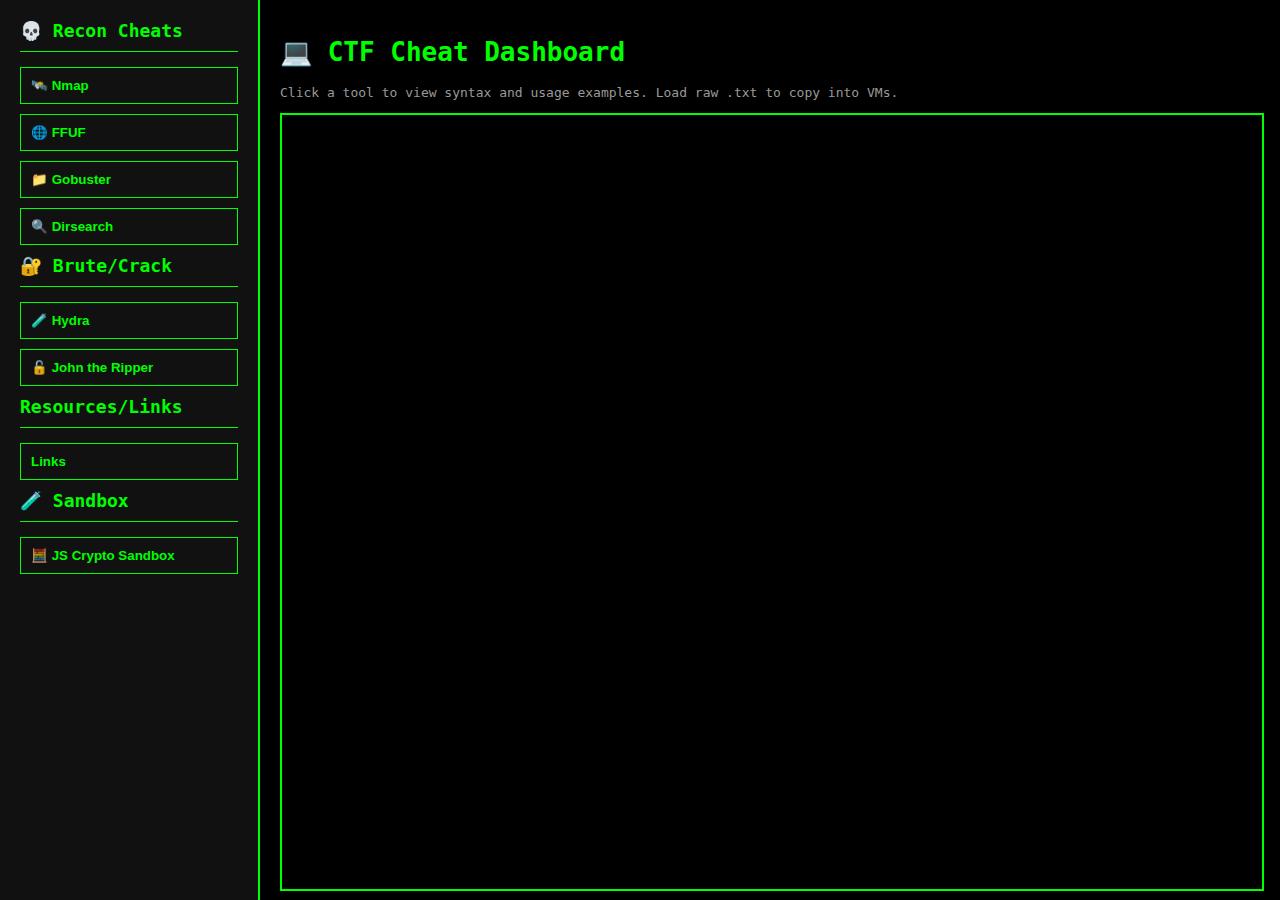
<file: opt/cheats/index.html>
<!DOCTYPE html>
<html lang="en">
<head>
  <meta charset="UTF-8" />
  <title>Cheat Panel — CTF Toolkit</title>
  <style>
    body {
      margin: 0;
      font-family: monospace;
      background: #000;
      color: #0f0;
      display: flex;
      height: 100vh;
    }

    .sidebar {
      width: 260px;
      background: #111;
      border-right: 2px solid #0f0;
      padding: 20px;
      box-sizing: border-box;
    }

    .sidebar h2 {
      color: #0f0;
      font-size: 18px;
      margin-top: 0;
      border-bottom: 1px solid #0f0;
      padding-bottom: 10px;
    }

    .cheat-btn {
      display: block;
      background: transparent;
      color: #0f0;
      border: 1px solid #0f0;
      margin: 10px 0;
      padding: 10px;
      cursor: pointer;
      text-align: left;
      width: 100%;
      font-weight: bold;
      transition: 0.2s;
    }

    .cheat-btn:hover {
      background: #0f0;
      color: #000;
    }

    .main {
      flex-grow: 1;
      padding: 20px;
      box-sizing: border-box;
    }

    iframe {
      width: 100%;
      height: 90%;
      border: 2px solid #0f0;
      background: #000;
    }

    .info {
      font-size: 13px;
      color: #999;
      margin-top: 8px;
    }

    a.txt-link {
      display: inline-block;
      margin-top: 8px;
      font-size: 13px;
      color: #0ff;
    }
  </style>
</head>
<body>
  <div class="sidebar">
    <h2>💀 Recon Cheats</h2>
    <button class="cheat-btn" onclick="loadCheat('tools/nmap.html', 'txt/nmap.txt')">🛰️ Nmap</button>
    <button class="cheat-btn" onclick="loadCheat('tools/ffuf.html', 'txt/ffuf.txt')">🌐 FFUF</button>
    <button class="cheat-btn" onclick="loadCheat('tools/gobuster.html', 'txt/gobuster.txt')">📁 Gobuster</button>
    <button class="cheat-btn" onclick="loadCheat('tools/dirsearch.html', 'txt/dirsearch.txt')">🔍 Dirsearch</button>

    <h2>🔐 Brute/Crack</h2>
    <button class="cheat-btn" onclick="loadCheat('tools/hydra.html', 'txt/hydra.txt')">🧪 Hydra</button>
    <button class="cheat-btn" onclick="loadCheat('tools/john.html', 'txt/john.txt')">🔓 John the Ripper</button>

    <h2> Resources/Links</h2>
    <button class="cheat-btn" onclick="loadCheat('tools/links.html', 'txt/links.txt')"> Links</button>
    <h2>🧪 Sandbox</h2>
    <button class="cheat-btn" onclick="loadCheat('tools/sandbox.html', '')">🧮 JS Crypto Sandbox</button>
  </div>

  <div class="main">
    <h1>💻 CTF Cheat Dashboard</h1>
    <p class="info">Click a tool to view syntax and usage examples. Load raw .txt to copy into VMs.</p>

    <iframe id="cheatFrame" src="" title="Cheat content will appear here"></iframe>
    <a id="txtLink" class="txt-link" href="#" target="_blank" style="display:none;">🔗 Open raw .txt version</a>
  </div>

  <script>
    function loadCheat(htmlPath, txtPath) {
      document.getElementById('cheatFrame').src = htmlPath;
      const txtLink = document.getElementById('txtLink');
      txtLink.href = txtPath;
      txtLink.style.display = "inline-block";
    }
  </script>
</body>
</html>
</file>
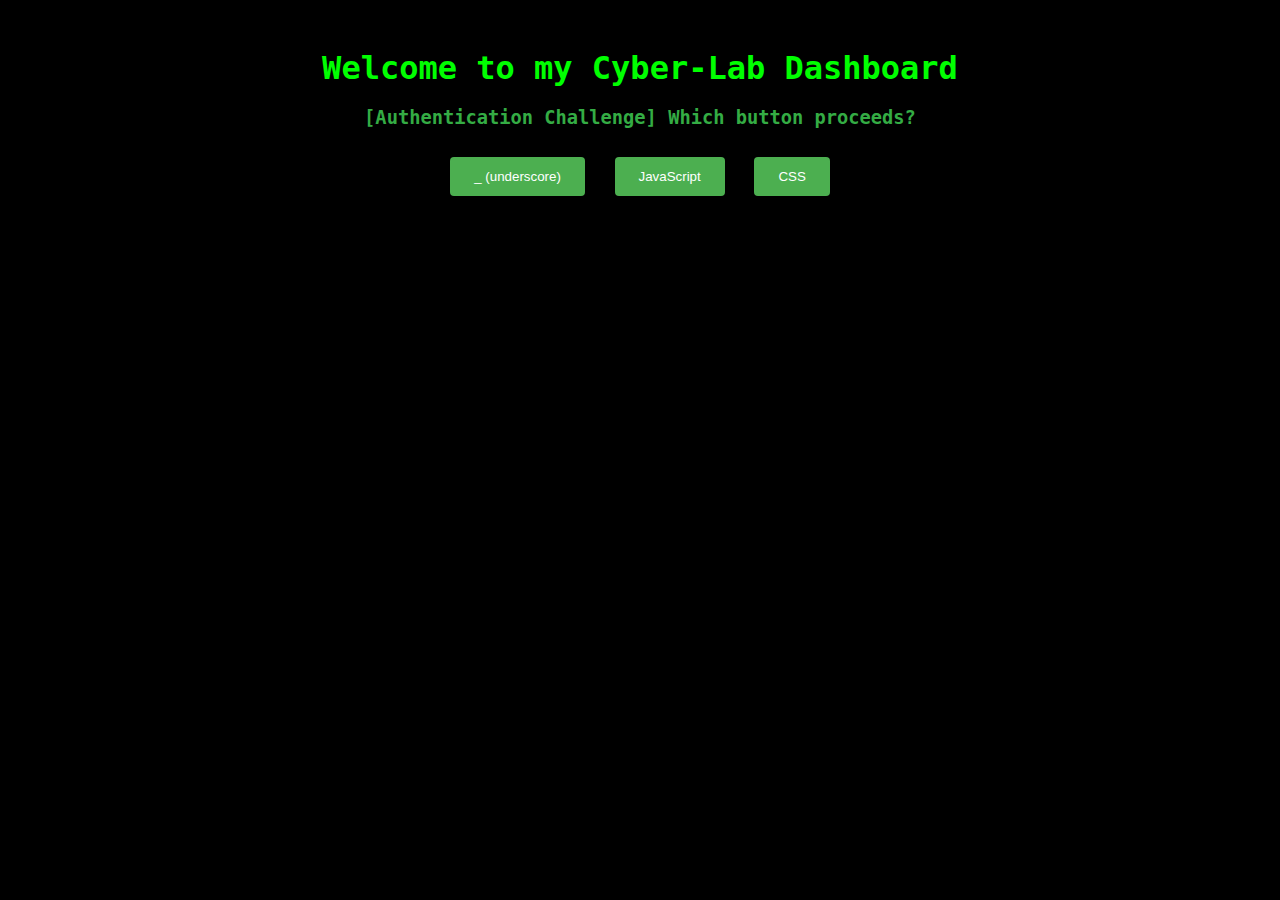
<file: opt/cyber-dash/index.html>
<!DOCTYPE html>
<html lang="en">
<head>
  <meta charset="UTF-8" />
  <title>Home Lab Dashboard</title>
  <link rel="stylesheet" href="style.css">
</head>
<body>
  <h1>Welcome to my Cyber-Lab Dashboard</h1>

  <h3>[Authentication Challenge] Which button proceeds?</h3>
  <button class="option-button" onclick="checkAnswer(true)">_ (underscore)</button>
  <button class="option-button" onclick="checkAnswer(false)">JavaScript</button>
  <button class="option-button" onclick="checkAnswer(false)">CSS</button>
  <p id="result"></p>

  <div id="nav-links" style="display:none; margin-top:30px;">
    <h3>📤 Upload a File</h3>
    <form action="/upload" method="post" enctype="multipart/form-data">
      <input type="file" name="file" required>
      <button type="submit">Upload</button>
    </form>

    <h3>📂 Shared Files</h3>
    <p><a href="/uploads/">Browse uploads here</a></p>

    <h3>🔗 Infrastructure Access</h3>
    <a href="tux-talks.html">
      <button class="nav-button">🐧 Tux Talks</button>
    </a>

    <h3>🧠 CTF Cheats</h3>
    <a href="cheats/index.html" target="_blank">
      <button class="nav-button">📖 Open Cheat Dashboard</button>
    </a>
  </div>

  <script>
    function checkAnswer(isCorrect) {
      const result = document.getElementById("result");
      const navLinks = document.getElementById("nav-links");

      if (isCorrect) {
        result.innerHTML = "Correct! Dashboard unlocked.";
        navLinks.style.display = "block";
      } else {
        result.innerHTML = "Incorrect. Try again!";
      }
    }
  </script>
</body>
</html>
</file>
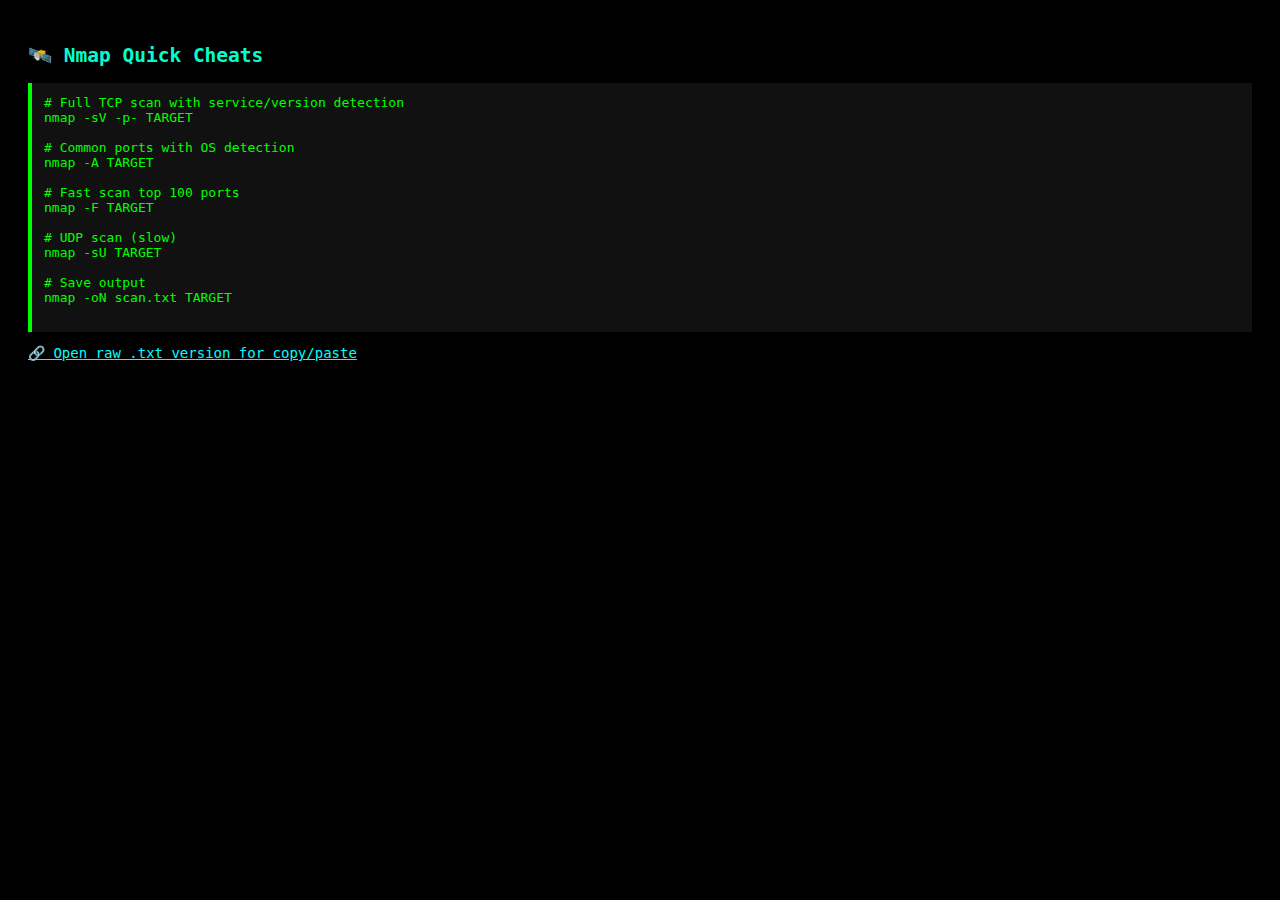
<file: tools/nmap.html>
<!DOCTYPE html>
<html lang="en">
<head>
  <meta charset="UTF-8" />
  <title>Nmap Cheat</title>
  <style>
    body {
      background: #000;
      color: #0f0;
      font-family: monospace;
      padding: 20px;
    }
    h2 {
      color: #00ffcc;
    }
    pre {
      background: #111;
      padding: 12px;
      border-left: 4px solid #0f0;
      white-space: pre-wrap;
    }
    a {
      color: #00ffff;
      font-size: 14px;
    }
  </style>
</head>
<body>
  <h2>🛰️ Nmap Quick Cheats</h2>
  <pre>
# Full TCP scan with service/version detection
nmap -sV -p- TARGET

# Common ports with OS detection
nmap -A TARGET

# Fast scan top 100 ports
nmap -F TARGET

# UDP scan (slow)
nmap -sU TARGET

# Save output
nmap -oN scan.txt TARGET
  </pre>

  <a href="../txt/nmap.txt" target="_blank">🔗 Open raw .txt version for copy/paste</a>
</body>
</html>
</file>
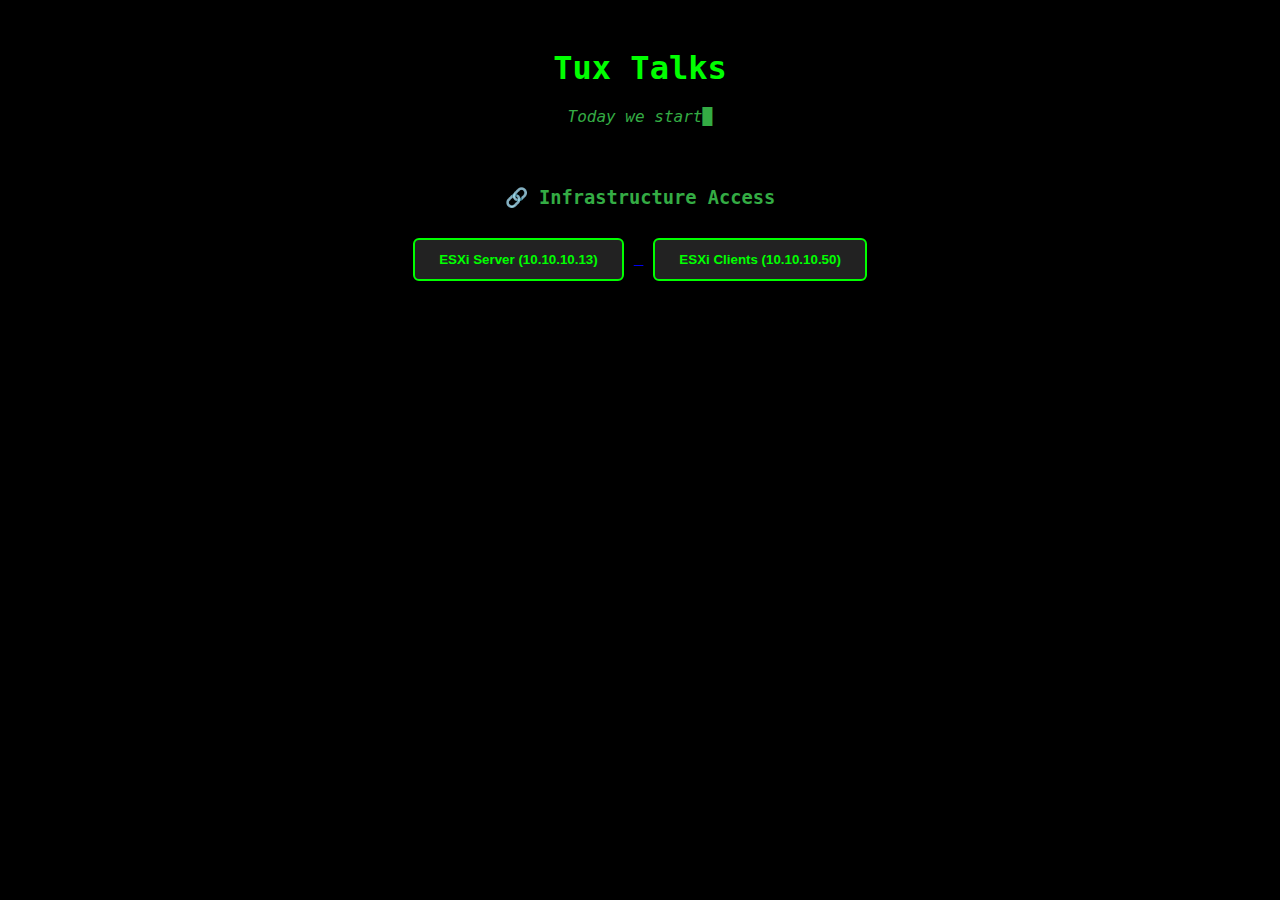
<file: opt/cyber-dash/Bak-tux-talks.html>
<!DOCTYPE html>
<html lang="en">
<head>
  <meta charset="UTF-8">
  <title>Tux Talks</title>
  <link rel="stylesheet" href="style.css">
  <style>
    .cursor {
      display: inline-block;
      width: 10px;
      animation: blink 1s steps(1) infinite;
    }
    @keyframes blink {
      50% { opacity: 0; }
    }
  </style>
</head>
<body>
  <h1>Tux Talks</h1>
  <div id="ascii"></div>
  <div id="speech"></div>

  <div id="nav-links" style="margin-top:30px;">
    <h3>🔗 Infrastructure Access</h3>
    <a href="https://10.10.10.13" target="_blank">
      <button class="nav-button">ESXi Server (10.10.10.13)</button>
    </a>
    <a href="https://10.10.10.50" target="_blank">
      <button class="nav-button">ESXi Clients (10.10.10.50)</button>
    </a>
  </div>

  <script src="dash.js"></script>
</body>
</html>
</file>
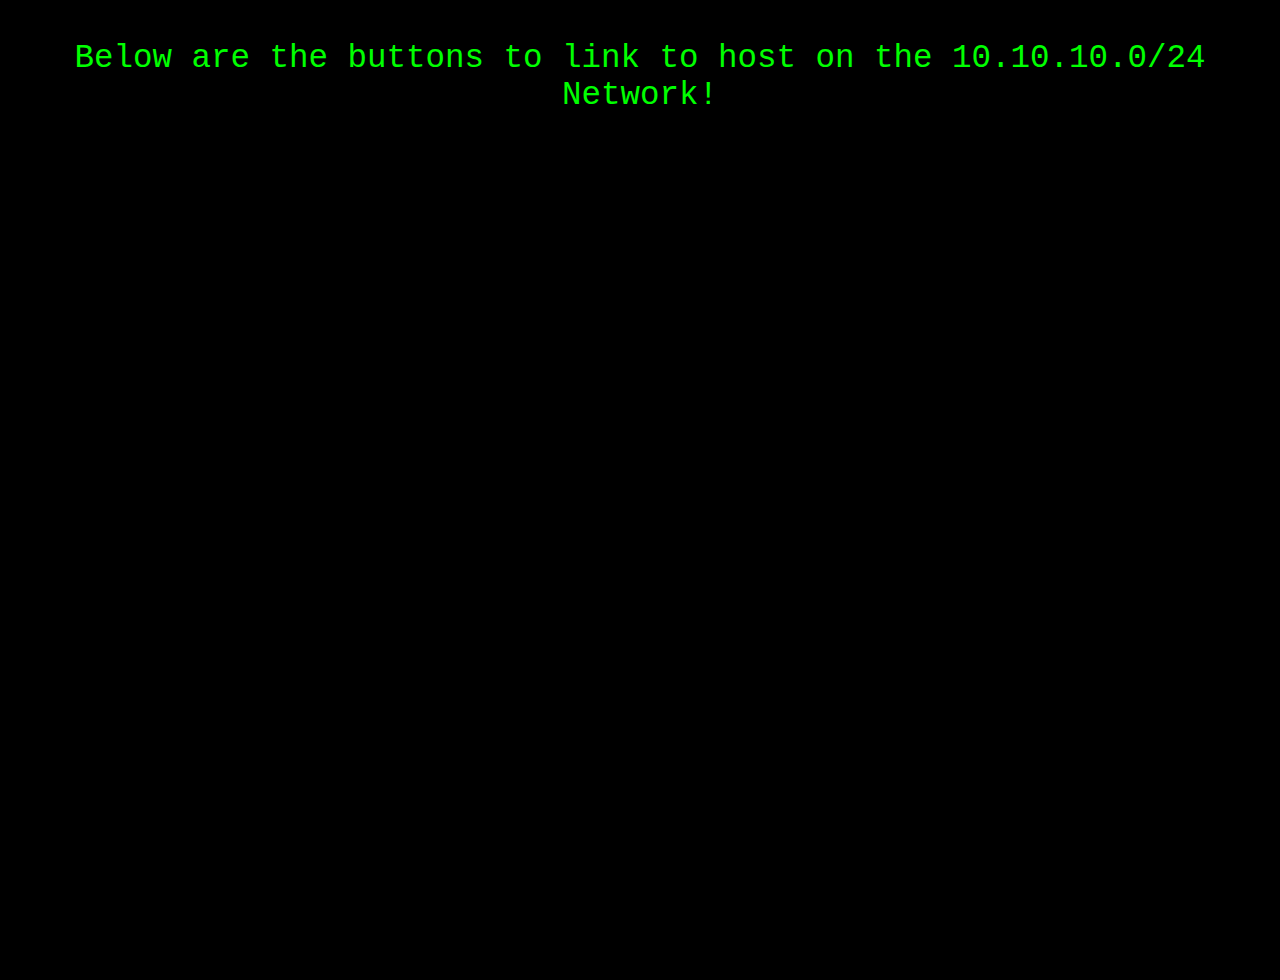
<file: opt/cyber-dash/tux-talks.html>
<!DOCTYPE html>
<html lang="en">
<head>
  <meta charset="UTF-8">
  <title>DNS Host Map!</title>
  <style>
    body {
      background: black;
      color: #00FF00;
      font-family: monospace;
      display: flex;
      flex-direction: column;
      align-items: center;
      justify-content: start;
      height: 100vh;
      margin: 0;
      padding: 40px;
    }

    #title {
      font-size: 2.5em;
      text-align: center;
      opacity: 1;
      transition: opacity 0.3s ease-in-out;
    }

    #ascii {
      white-space: pre;
      font-size: 21px;
      line-height: 1.3;
      text-align: left;
      margin-top: 40px;
      display: none;
    }

    #speech {
      color: cyan;
      font-style: italic;
      margin-top: 20px;
      text-align: center;
      font-size: 1.1em;
      min-height: 60px;
      display: none;
    }

    #effectButtons {
      display: none;
      margin-top: 30px;
      flex-wrap: wrap;
      gap: 10px;
    }

    .btn {
      padding: 10px 20px;
      background: #111;
      color: #0f0;
      border: 1px solid #0f0;
      cursor: pointer;
      transform: scale(3);
      transition: transform 0.6s ease-in-out;
    }

    .btn.show {
      transform: scale(1);
    }
  </style>
</head>
<body>

  <div id="title">Below are the buttons to link to host on the 10.10.10.0/24 Network!</div>
  <div id="ascii"></div>
  <div id="speech"></div>

  <div id="effectButtons">
    <button class="btn" id="restartBtn" style="display: none; margin-top: 20px;">Restart Animation</button>
    <button class="btn">protectli.dubz-vault.corp</button>
    <button class="btn">esxi-serv.dubz-vault.corp</button>
    <button class="btn">esxi-sec.dubz-vault.corp</button>
    <button class="btn">dubzpi.dubz-vault.corp</button>
    <button class="btn">esxi-clients.dubz-vault.corp</button>
    <button class="btn">LANDNS-LAPTOP.dubz-vault.corp</button>
    <button class="btn">ABS.dubz-vault.corp</button>
    <button class="btn">unused</button>
    <button class="btn">unused</button>
    <button class="btn">unused</button>
  </div>

  <script>
    const title = document.getElementById('title');
    let blinkCount = 0;

    function blinkTitle() {
      if (blinkCount >= 6) {
        title.style.opacity = 1;
        startTuxIntro();
        return;
      }

      title.style.opacity = (title.style.opacity == 0 ? 1 : 0);
      blinkCount++;
      setTimeout(blinkTitle, 300);
    }

    const frames = [
`      .--.
     |o_o |
     |:_/ |
    //   \\ \\
   (|     | )
  /'\\_   _/\\\`
  \\___)=(___/`,

`      .--.
     |x_x |
     |:_/ |
    //   \\ \\
   (|     | )
  /'\\_   _/\\\`
  \\___)=(___/`,

`      .--.
     |^_^ |
     |:_/ |
    //   \\ \\
   (|     | )
  /'\\_   _/\\\`
  \\___)=(___/`
    ];

    const speechLines = [
      "Today we start with the Start Of Authority config.",
      "These buttons will link over to each host!",
      "A user name and password are needed!",
      "This file will be a dashboard!",
      "My assistant dubz will now demonstrait!"
    ];

    let frameIndex = 0;
    let speechIndex = 0;
    let animationInterval;

    const hostMap = {
      "protectli.dubz-vault.corp": "http://10.10.10.1",
      "esxi-serv.dubz-vault.corp": "http://10.10.10.13",
      "esxi-sec.dubz-vault.corp": "http://10.10.10.19",
      "dubzpi.dubz-vault.corp": "http://10.10.10.30",
      "esxi-clients.dubz-vault.corp": "http://10.10.10.50",
      "LANDNS-LAPTOP.dubz-vault.corp": "http://10.10.10.200",
      "ABS.dubz-vault.corp": "http://10.10.10.202"
    };

    function startTuxIntro() {
      document.getElementById('ascii').style.display = 'block';
      document.getElementById('speech').style.display = 'block';

      animationInterval = setInterval(() => {
        document.getElementById('ascii').textContent = frames[frameIndex];
        frameIndex = (frameIndex + 1) % frames.length;
      }, 600);

      showSpeechLine();
    }

    function showSpeechLine() {
      const speechEl = document.getElementById('speech');
      speechEl.textContent = speechLines[speechIndex];

      speechIndex++;
      if (speechIndex < speechLines.length) {
        setTimeout(showSpeechLine, 5000);
      } else {
        setTimeout(() => {
          clearInterval(animationInterval);
          showButtons();
        }, 3000);
      }
    }

    function showButtons() {
      const container = document.getElementById('effectButtons');
      container.style.display = 'flex';

      const buttons = document.querySelectorAll('.btn');
      buttons.forEach(btn => {
        const host = btn.innerText.trim();
        if (hostMap[host]) {
          btn.onclick = () => window.open(hostMap[host], "_blank");
        } else {
          btn.onclick = () => alert("No mapping available for this button.");
        }
      });

      setTimeout(() => {
        buttons.forEach(btn => btn.classList.add('show'));
      }, 100);

      document.getElementById('restartBtn').style.display = 'inline-block';
    }

    document.getElementById('restartBtn').addEventListener('click', restartAnimation);

    function restartAnimation() {
      clearInterval(animationInterval);
      blinkCount = 0;
      frameIndex = 0;
      speechIndex = 0;
      document.getElementById('ascii').style.display = 'none';
      document.getElementById('speech').style.display = 'none';
      document.getElementById('effectButtons').style.display = 'none';
      document.querySelectorAll('.btn').forEach(btn => btn.classList.remove('show'));
      blinkTitle();
    }

    blinkTitle();
  </script>
</body>
</file>
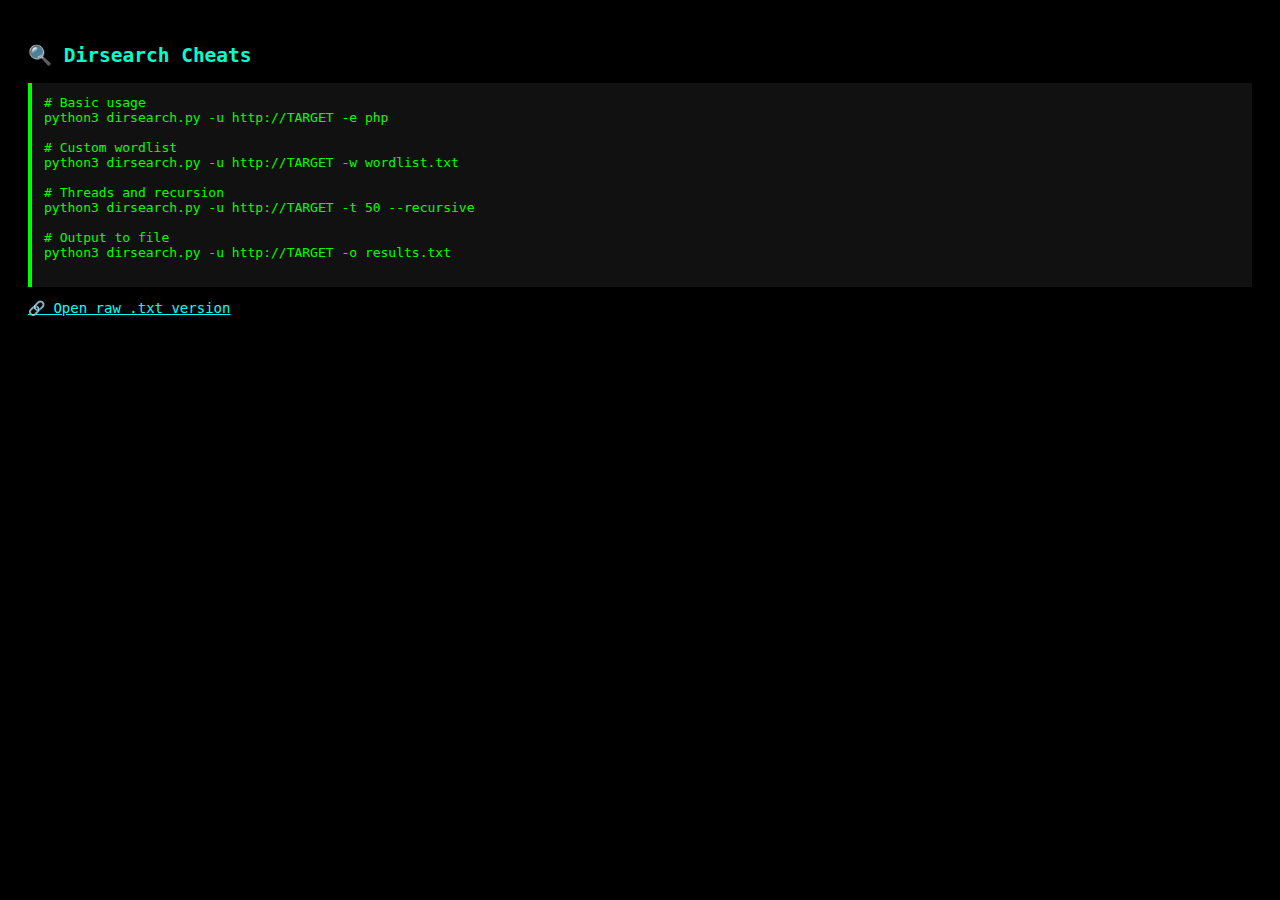
<file: opt/cheats/tools/dirsearch.html>
<!DOCTYPE html>
<html lang="en">
<head>
  <meta charset="UTF-8" />
  <title>Dirsearch Cheat</title>
  <style>
    body { background:#000; color:#0f0; font-family:monospace; padding:20px; }
    h2 { color:#00ffcc; }
    pre { background:#111; padding:12px; border-left:4px solid #0f0; white-space:pre-wrap; }
    a { color:#0ff; font-size:14px; }
  </style>
</head>
<body>
  <h2>🔍 Dirsearch Cheats</h2>
  <pre>
# Basic usage
python3 dirsearch.py -u http://TARGET -e php

# Custom wordlist
python3 dirsearch.py -u http://TARGET -w wordlist.txt

# Threads and recursion
python3 dirsearch.py -u http://TARGET -t 50 --recursive

# Output to file
python3 dirsearch.py -u http://TARGET -o results.txt
  </pre>
  <a href="../txt/dirsearch.txt" target="_blank">🔗 Open raw .txt version</a>
</body>
</html>
</file>
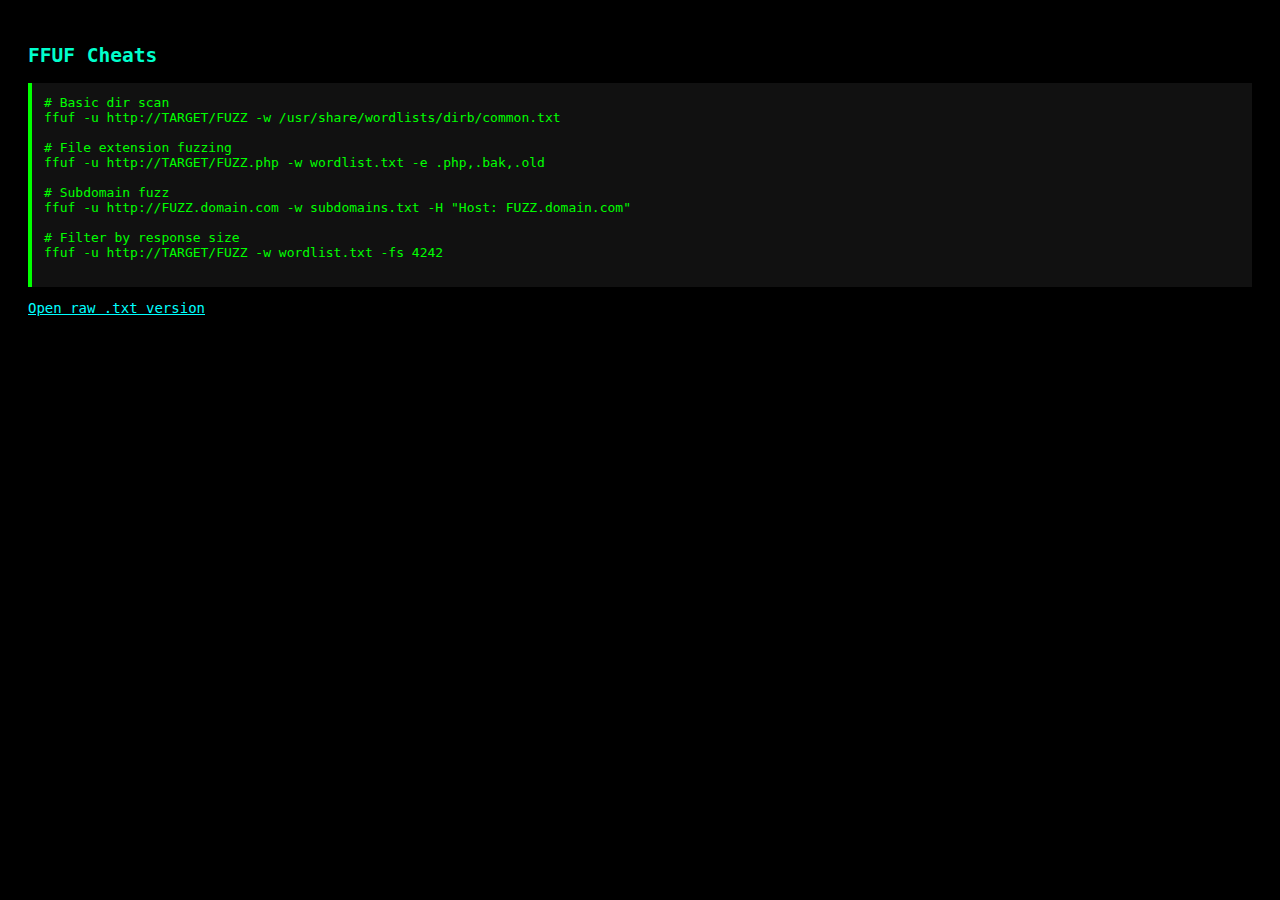
<file: opt/cheats/tools/ffuf.html>
<!DOCTYPE html>
<html lang="en">
<head>
  <meta charset="UTF-8" />
  <title>FFUF Cheat</title>
  <style>
    body { background:#000; color:#0f0; font-family:monospace; padding:20px; }
    h2 { color:#00ffcc; }
    pre { background:#111; padding:12px; border-left:4px solid #0f0; white-space:pre-wrap; }
    a { color:#0ff; font-size:14px; }
  </style>
</head>
<body>
  <h2> FFUF Cheats</h2>
  <pre>
# Basic dir scan
ffuf -u http://TARGET/FUZZ -w /usr/share/wordlists/dirb/common.txt

# File extension fuzzing
ffuf -u http://TARGET/FUZZ.php -w wordlist.txt -e .php,.bak,.old

# Subdomain fuzz
ffuf -u http://FUZZ.domain.com -w subdomains.txt -H "Host: FUZZ.domain.com"

# Filter by response size
ffuf -u http://TARGET/FUZZ -w wordlist.txt -fs 4242
  </pre>
  <a href="../txt/ffuf.txt" target="_blank"> Open raw .txt version</a>
</body>
</html>
</file>
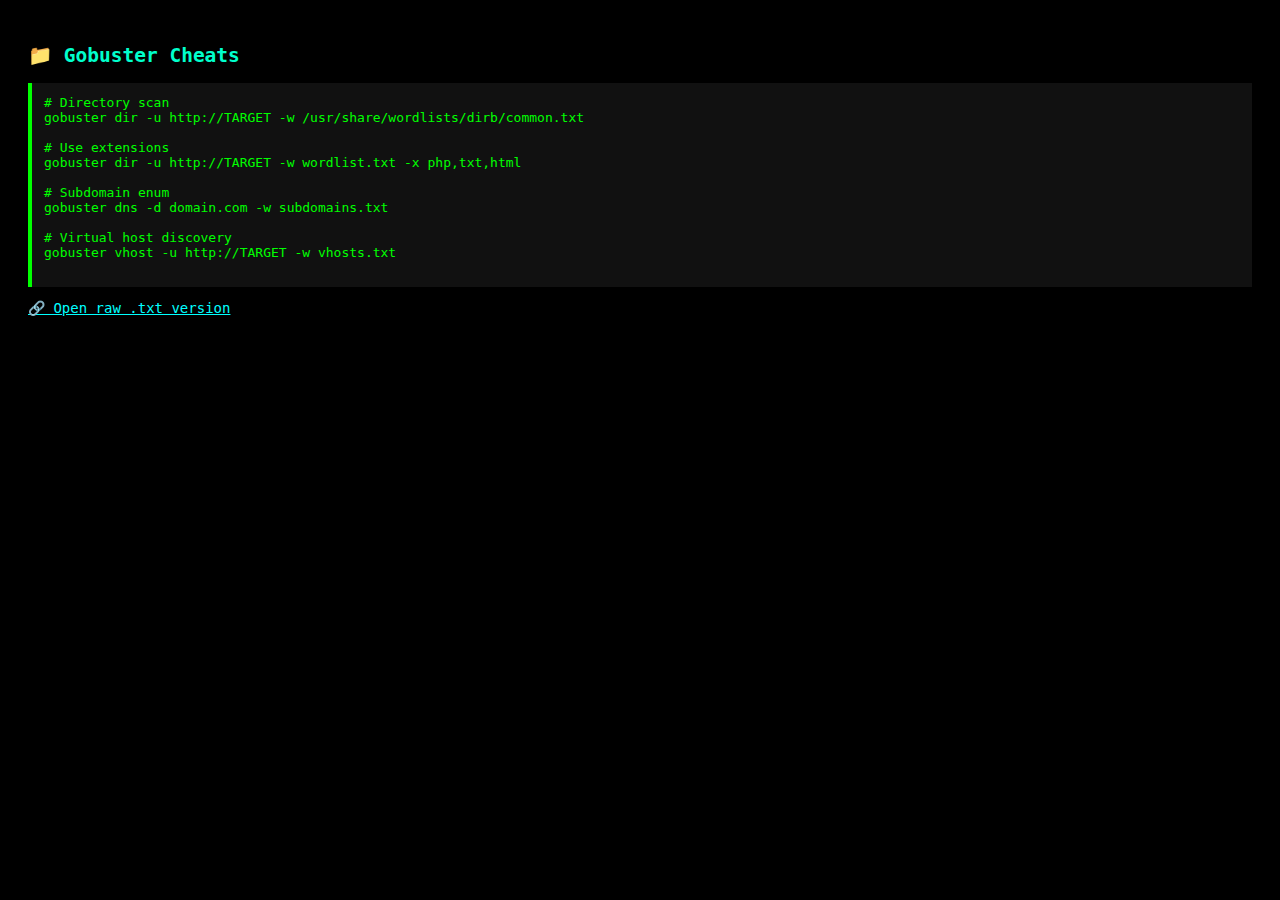
<file: opt/cheats/tools/gobuster.html>
<!DOCTYPE html>
<html lang="en">
<head>
  <meta charset="UTF-8" />
  <title>Gobuster Cheat</title>
  <style>
    body { background:#000; color:#0f0; font-family:monospace; padding:20px; }
    h2 { color:#00ffcc; }
    pre { background:#111; padding:12px; border-left:4px solid #0f0; white-space:pre-wrap; }
    a { color:#0ff; font-size:14px; }
  </style>
</head>
<body>
  <h2>📁 Gobuster Cheats</h2>
  <pre>
# Directory scan
gobuster dir -u http://TARGET -w /usr/share/wordlists/dirb/common.txt

# Use extensions
gobuster dir -u http://TARGET -w wordlist.txt -x php,txt,html

# Subdomain enum
gobuster dns -d domain.com -w subdomains.txt

# Virtual host discovery
gobuster vhost -u http://TARGET -w vhosts.txt
  </pre>
  <a href="../txt/gobuster.txt" target="_blank">🔗 Open raw .txt version</a>
</body>
</html>
</file>
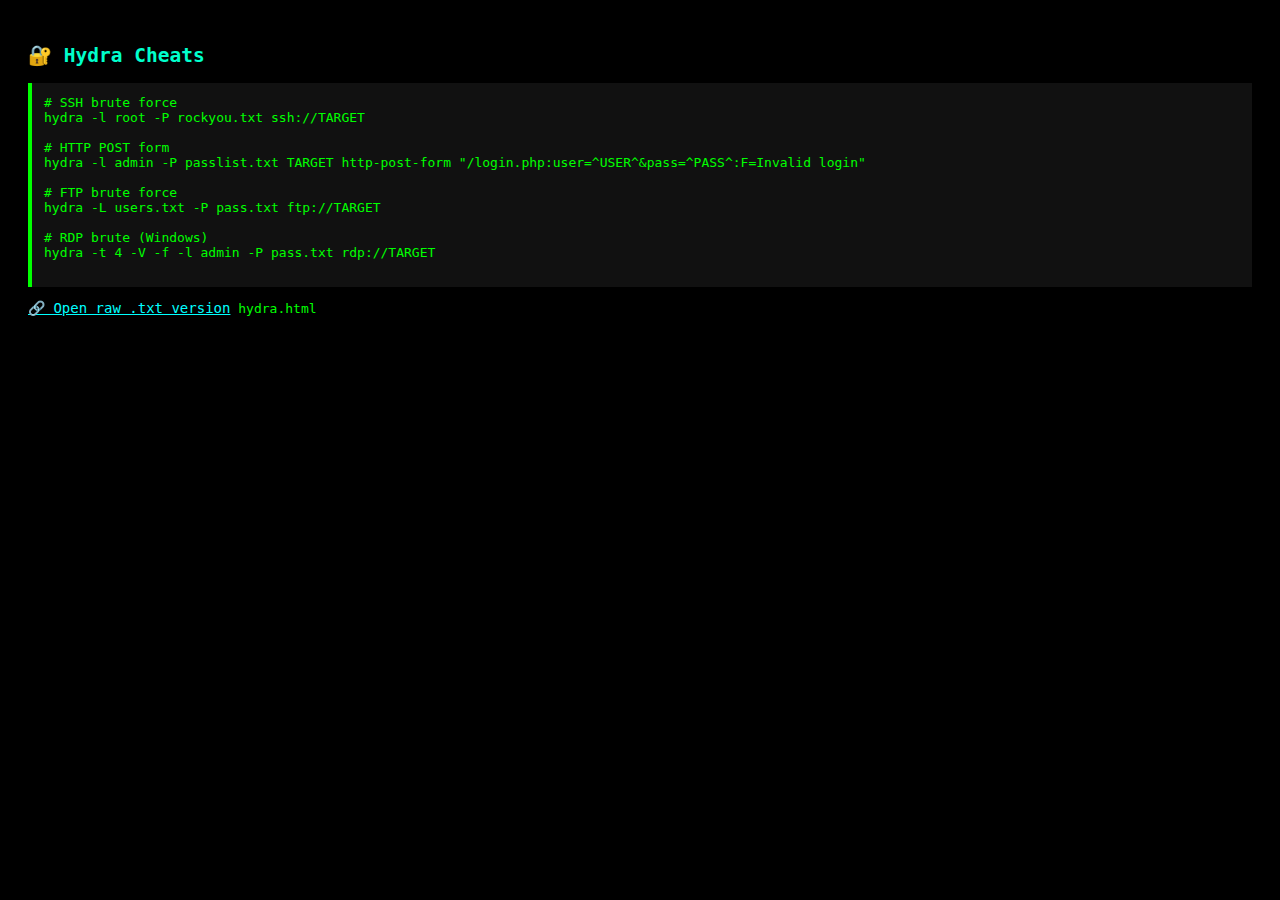
<file: opt/cheats/tools/hydra.html>
<!DOCTYPE html>
<html lang="en">
<head>
  <meta charset="UTF-8" />
  <title>Hydra Cheat</title>
  <style>
    body { background:#000; color:#0f0; font-family:monospace; padding:20px; }
    h2 { color:#00ffcc; }
    pre { background:#111; padding:12px; border-left:4px solid #0f0; white-space:pre-wrap; }
    a { color:#0ff; font-size:14px; }
  </style>
</head>
<body>
  <h2>🔐 Hydra Cheats</h2>
  <pre>
# SSH brute force
hydra -l root -P rockyou.txt ssh://TARGET

# HTTP POST form
hydra -l admin -P passlist.txt TARGET http-post-form "/login.php:user=^USER^&pass=^PASS^:F=Invalid login"

# FTP brute force
hydra -L users.txt -P pass.txt ftp://TARGET

# RDP brute (Windows)
hydra -t 4 -V -f -l admin -P pass.txt rdp://TARGET
  </pre>
  <a href="../txt/hydra.txt" target="_blank">🔗 Open raw .txt version</a>
</body>
</html>
hydra.html
</file>
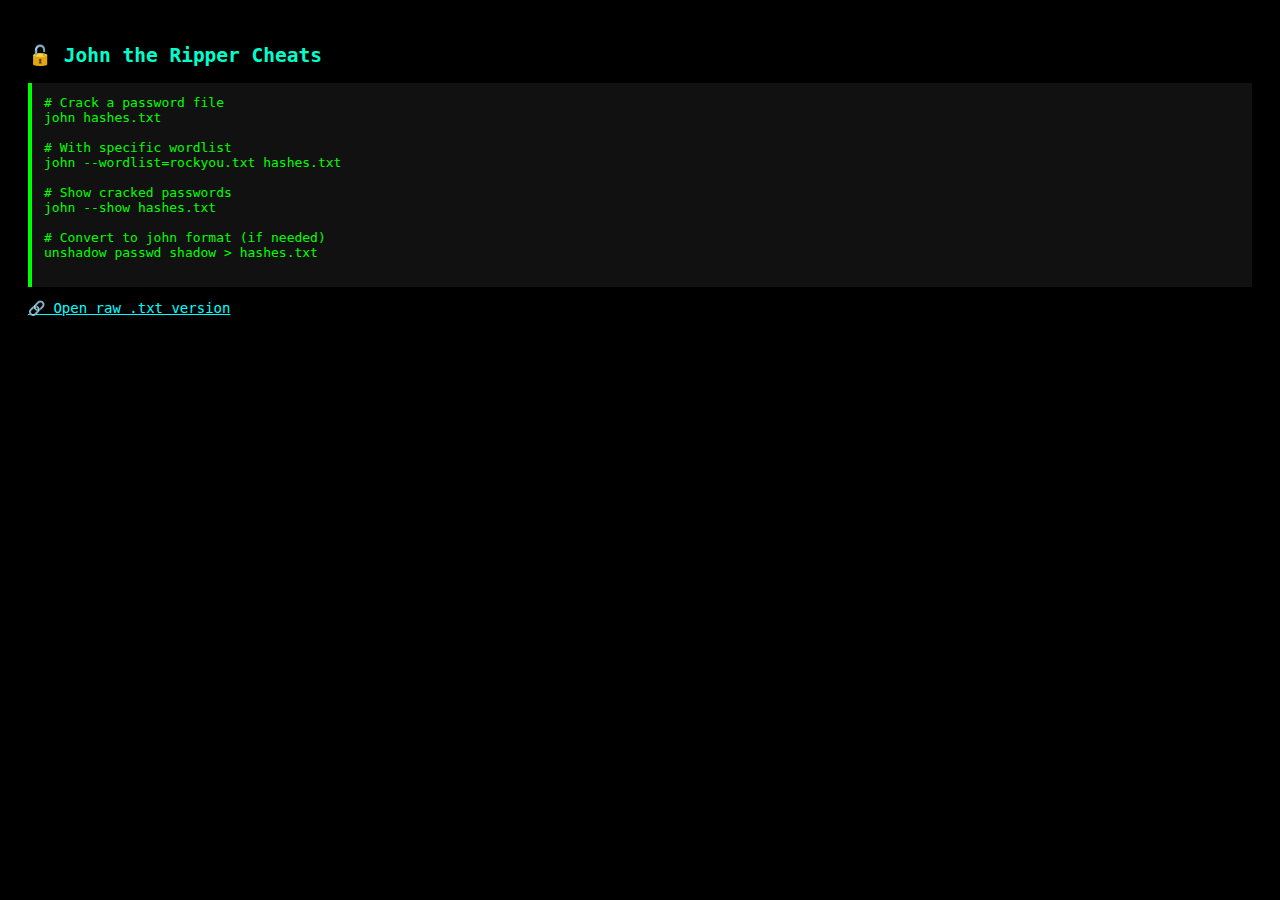
<file: opt/cheats/tools/john.html>
<!DOCTYPE html>
<html lang="en">
<head>
  <meta charset="UTF-8" />
  <title>John the Ripper Cheat</title>
  <style>
    body { background:#000; color:#0f0; font-family:monospace; padding:20px; }
    h2 { color:#00ffcc; }
    pre { background:#111; padding:12px; border-left:4px solid #0f0; white-space:pre-wrap; }
    a { color:#0ff; font-size:14px; }
  </style>
</head>
<body>
  <h2>🔓 John the Ripper Cheats</h2>
  <pre>
# Crack a password file
john hashes.txt

# With specific wordlist
john --wordlist=rockyou.txt hashes.txt

# Show cracked passwords
john --show hashes.txt

# Convert to john format (if needed)
unshadow passwd shadow > hashes.txt
  </pre>
  <a href="../txt/john.txt" target="_blank">🔗 Open raw .txt version</a>
</body>
</html>
</file>
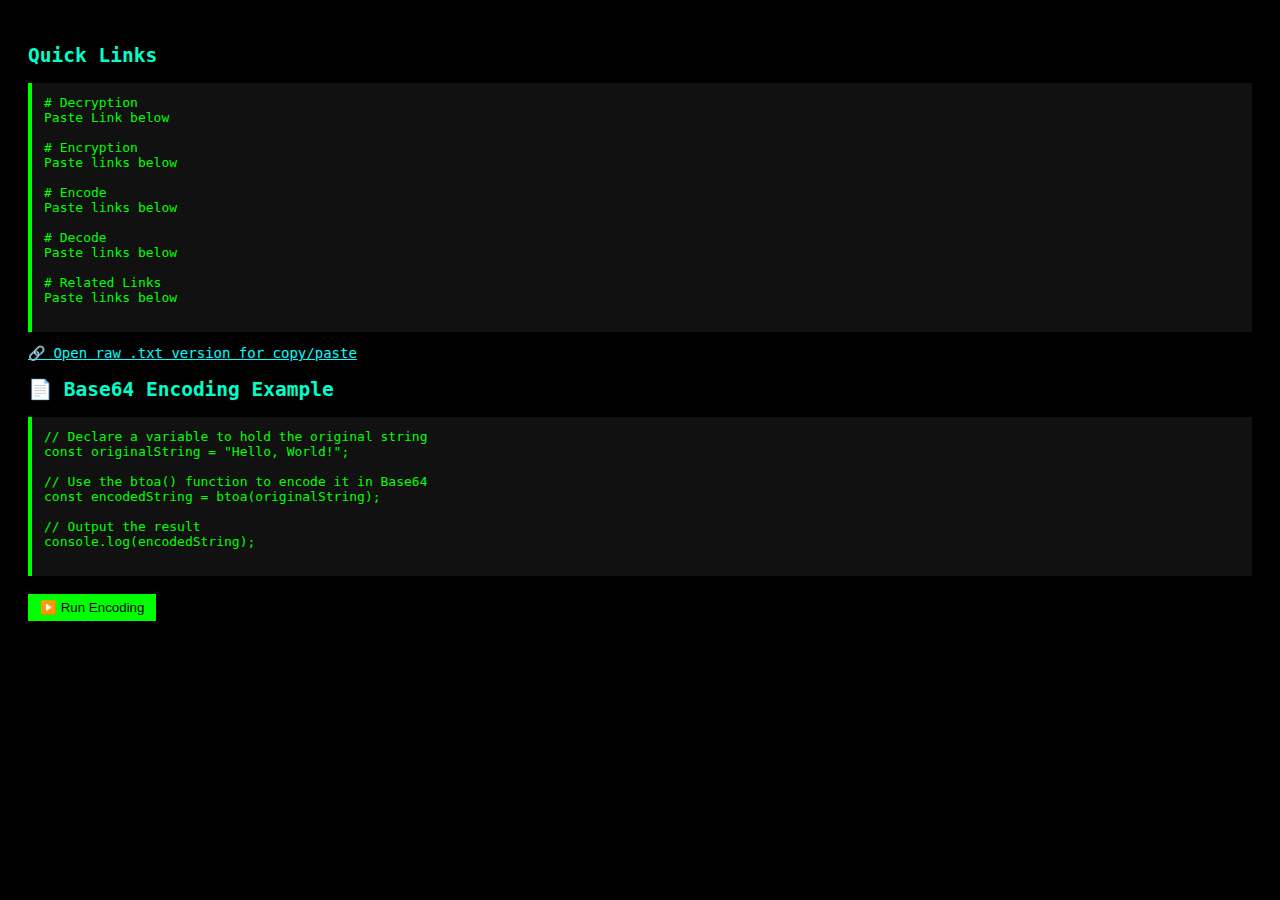
<file: opt/cheats/tools/links.html>
<!DOCTYPE html>
<html lang="en">
<head>
  <meta charset="UTF-8" />
  <title>Links & Resources</title>
  <style>
    body {
      background: #000;
      color: #0f0;
      font-family: monospace;
      padding: 20px;
    }
    h2 { color: #00ffcc; }
    pre {
      background: #111;
      padding: 12px;
      border-left: 4px solid #0f0;
      white-space: pre-wrap;
    }
    a {
      color: #00ffff;
      font-size: 14px;
    }
    #output {
      margin-top: 10px;
      color: #0ff;
      font-weight: bold;
    }
    button {
      background: #0f0;
      color: #000;
      padding: 6px 12px;
      border: none;
      cursor: pointer;
      margin-top: 5px;
    }
  </style>
</head>
<body>
  <h2>Quick Links</h2>
  <pre>
# Decryption
Paste Link below

# Encryption
Paste links below

# Encode 
Paste links below

# Decode
Paste links below

# Related Links
Paste links below
  </pre>

  <a href="../txt/links.txt" target="_blank">🔗 Open raw .txt version for copy/paste</a>

  <h2>📄 Base64 Encoding Example</h2>
  <pre id="codeBlock">
// Declare a variable to hold the original string
const originalString = "Hello, World!";

// Use the btoa() function to encode it in Base64
const encodedString = btoa(originalString);

// Output the result
console.log(encodedString);
  </pre>

  <button onclick="runBase64()">▶️ Run Encoding</button>
  <div id="output"></div>

  <script>
    function runBase64() {
      const str = "Hello, World!";
      const encoded = btoa(str);
      document.getElementById("output").innerText = `Encoded Output: ${encoded}`;
    }
  </script>
</body>
</html>
</file>
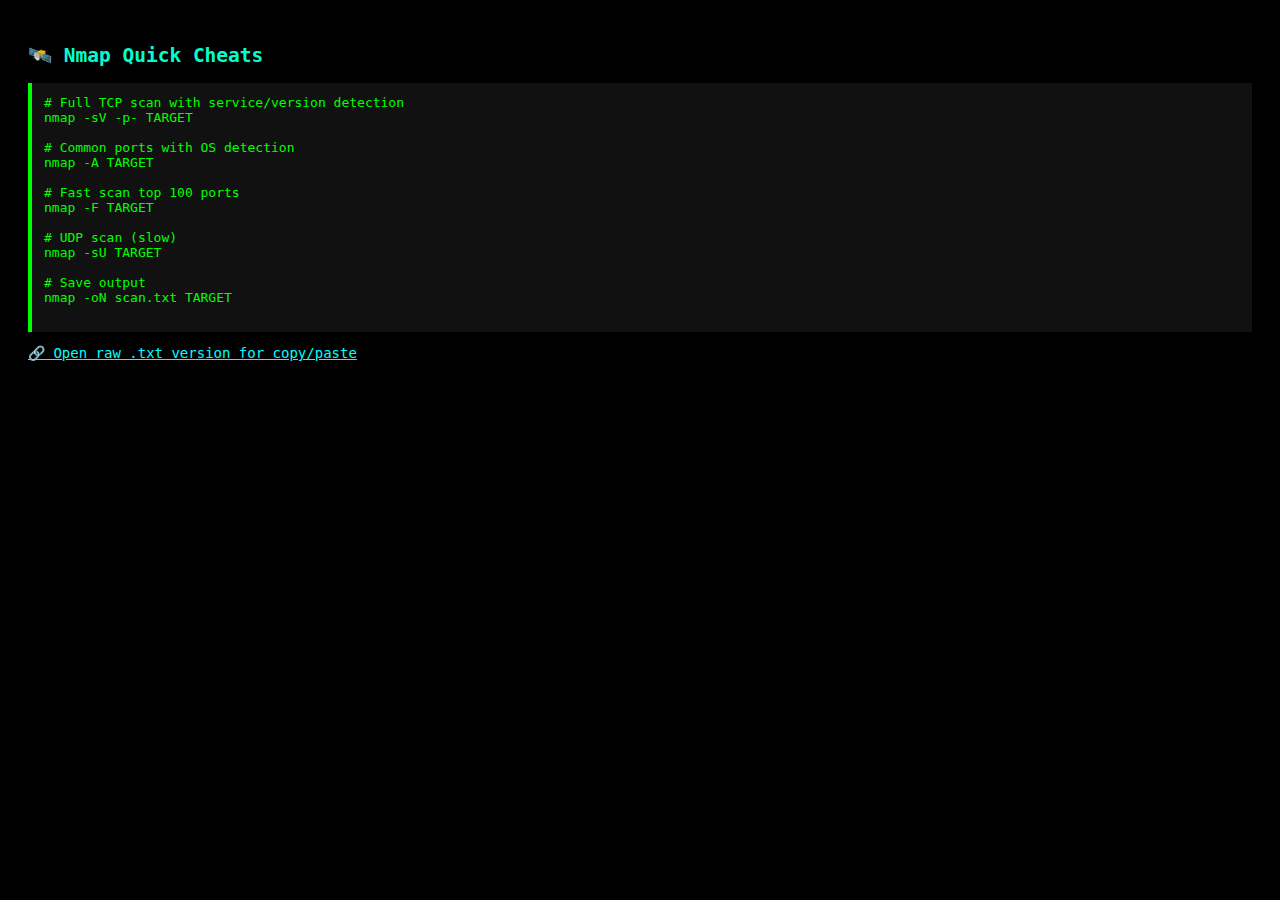
<file: opt/cheats/tools/nmap.html>
<!DOCTYPE html>
<html lang="en">
<head>
  <meta charset="UTF-8" />
  <title>Nmap Cheat</title>
  <style>
    body {
      background: #000;
      color: #0f0;
      font-family: monospace;
      padding: 20px;
    }
    h2 {
      color: #00ffcc;
    }
    pre {
      background: #111;
      padding: 12px;
      border-left: 4px solid #0f0;
      white-space: pre-wrap;
    }
    a {
      color: #00ffff;
      font-size: 14px;
    }
  </style>
</head>
<body>
  <h2>🛰️ Nmap Quick Cheats</h2>
  <pre>
# Full TCP scan with service/version detection
nmap -sV -p- TARGET

# Common ports with OS detection
nmap -A TARGET

# Fast scan top 100 ports
nmap -F TARGET

# UDP scan (slow)
nmap -sU TARGET

# Save output
nmap -oN scan.txt TARGET
  </pre>

  <a href="../txt/nmap.txt" target="_blank">🔗 Open raw .txt version for copy/paste</a>
</body>
</html>
</file>
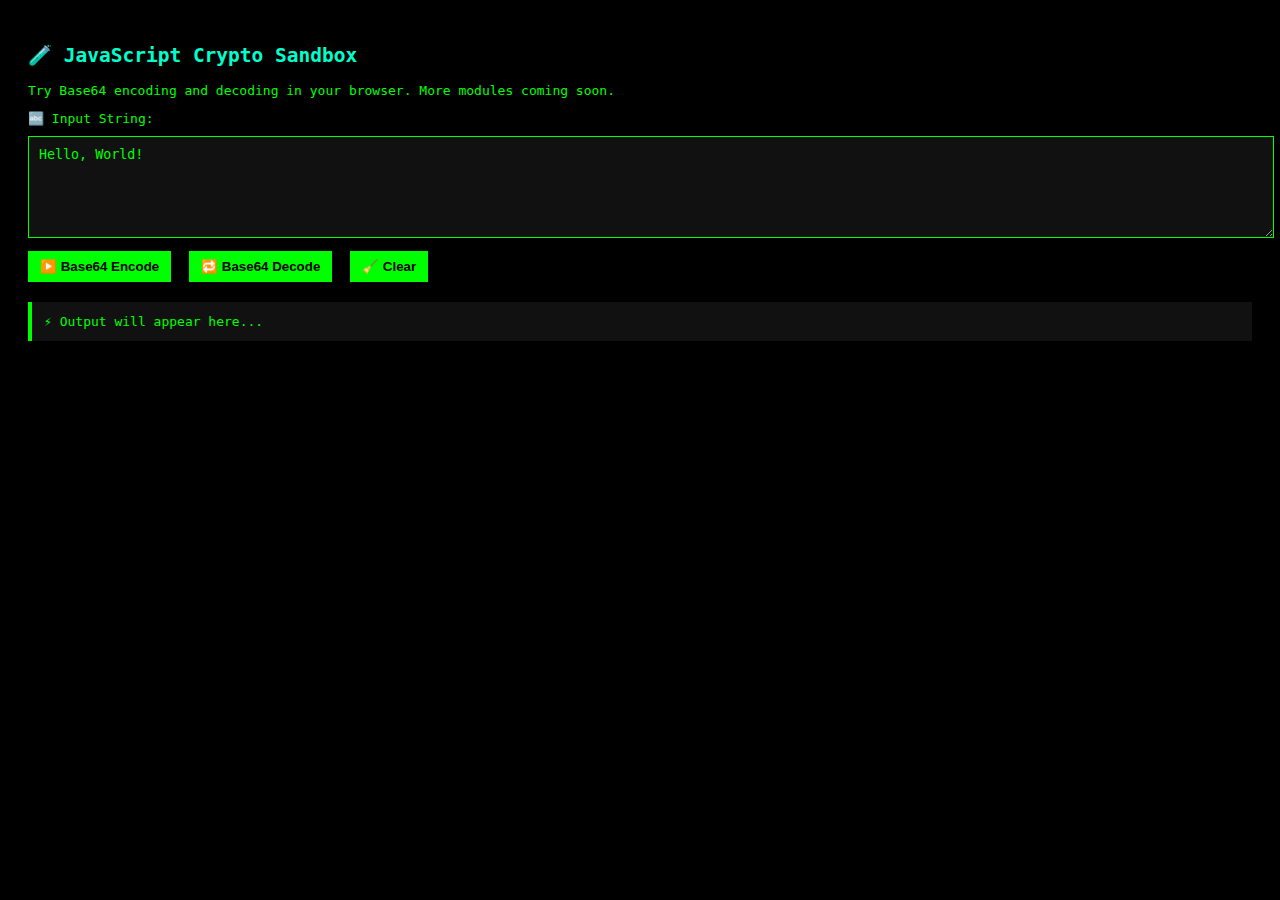
<file: opt/cheats/tools/sandbox.html>
<!DOCTYPE html>
<html lang="en">
<head>
  <meta charset="UTF-8" />
  <title>JS Sandbox</title>
  <style>
    body {
      background: #000;
      color: #0f0;
      font-family: monospace;
      padding: 20px;
    }
    h2 {
      color: #00ffcc;
    }
    textarea {
      width: 100%;
      height: 80px;
      background: #111;
      color: #0f0;
      border: 1px solid #0f0;
      padding: 10px;
      margin-top: 10px;
      font-family: monospace;
      resize: vertical;
    }
    .btn-group {
      margin-top: 10px;
    }
    button {
      background: #0f0;
      color: #000;
      font-weight: bold;
      padding: 8px 12px;
      margin-right: 10px;
      border: none;
      cursor: pointer;
    }
    #output {
      margin-top: 20px;
      background: #111;
      padding: 12px;
      border-left: 4px solid #0f0;
      white-space: pre-wrap;
    }
  </style>
</head>
<body>

  <h2>🧪 JavaScript Crypto Sandbox</h2>
  <p>Try Base64 encoding and decoding in your browser. More modules coming soon.</p>

  <label for="input">🔤 Input String:</label>
  <textarea id="input" placeholder="Enter text here...">Hello, World!</textarea>

  <div class="btn-group">
    <button onclick="encode()">▶️ Base64 Encode</button>
    <button onclick="decode()">🔁 Base64 Decode</button>
    <button onclick="clearAll()">🧹 Clear</button>
  </div>

  <div id="output">⚡ Output will appear here...</div>

  <script>
    function encode() {
      try {
        const input = document.getElementById("input").value;
        const encoded = btoa(input);
        document.getElementById("output").innerText = `Encoded (Base64):\n${encoded}`;
      } catch (err) {
        document.getElementById("output").innerText = "❌ Encoding error: " + err.message;
      }
    }

    function decode() {
      try {
        const input = document.getElementById("input").value;
        const decoded = atob(input);
        document.getElementById("output").innerText = `Decoded (Base64):\n${decoded}`;
      } catch (err) {
        document.getElementById("output").innerText = "❌ Decoding error: " + err.message;
      }
    }

    function clearAll() {
      document.getElementById("input").value = "";
      document.getElementById("output").innerText = "⚡ Output will appear here...";
    }
  </script>

</body>
</html>
</file>
<file: opt/cyber-dash/style.css>
body {
  background: black;
  color: #34ac44;
  font-family: monospace, sans-serif;
  text-align: center;
  padding: 20px;
}

h1 {
  color: #0f0;
  margin-bottom: 20px;
}

.option-button {
  background: #4CAF50;
  color: white;
  border: none;
  padding: 12px 24px;
  margin: 10px;
  border-radius: 4px;
  cursor: pointer;
  transition: 0.3s;
}

.option-button:hover {
  background: rgba(13,84,216,0.8);
  transform: scale(1.2);
}

#ascii {
  white-space: pre;
  font-family: monospace;
  font-size: 18px;
  line-height: 1.1em;
  margin-top: 20px;
}

#speech {
  margin-top: 20px;
  font-style: italic;
  min-height: 50px;
}

.nav-button {
  background: #222;
  color: #0f0;
  border: 2px solid #0f0;
  padding: 12px 24px;
  margin: 10px;
  border-radius: 6px;
  cursor: pointer;
  font-weight: bold;
  transition: 0.3s;
}

.nav-button:hover {
  background: #0f0;
  color: #000;
  transform: scale(1.1);
}
</file>
